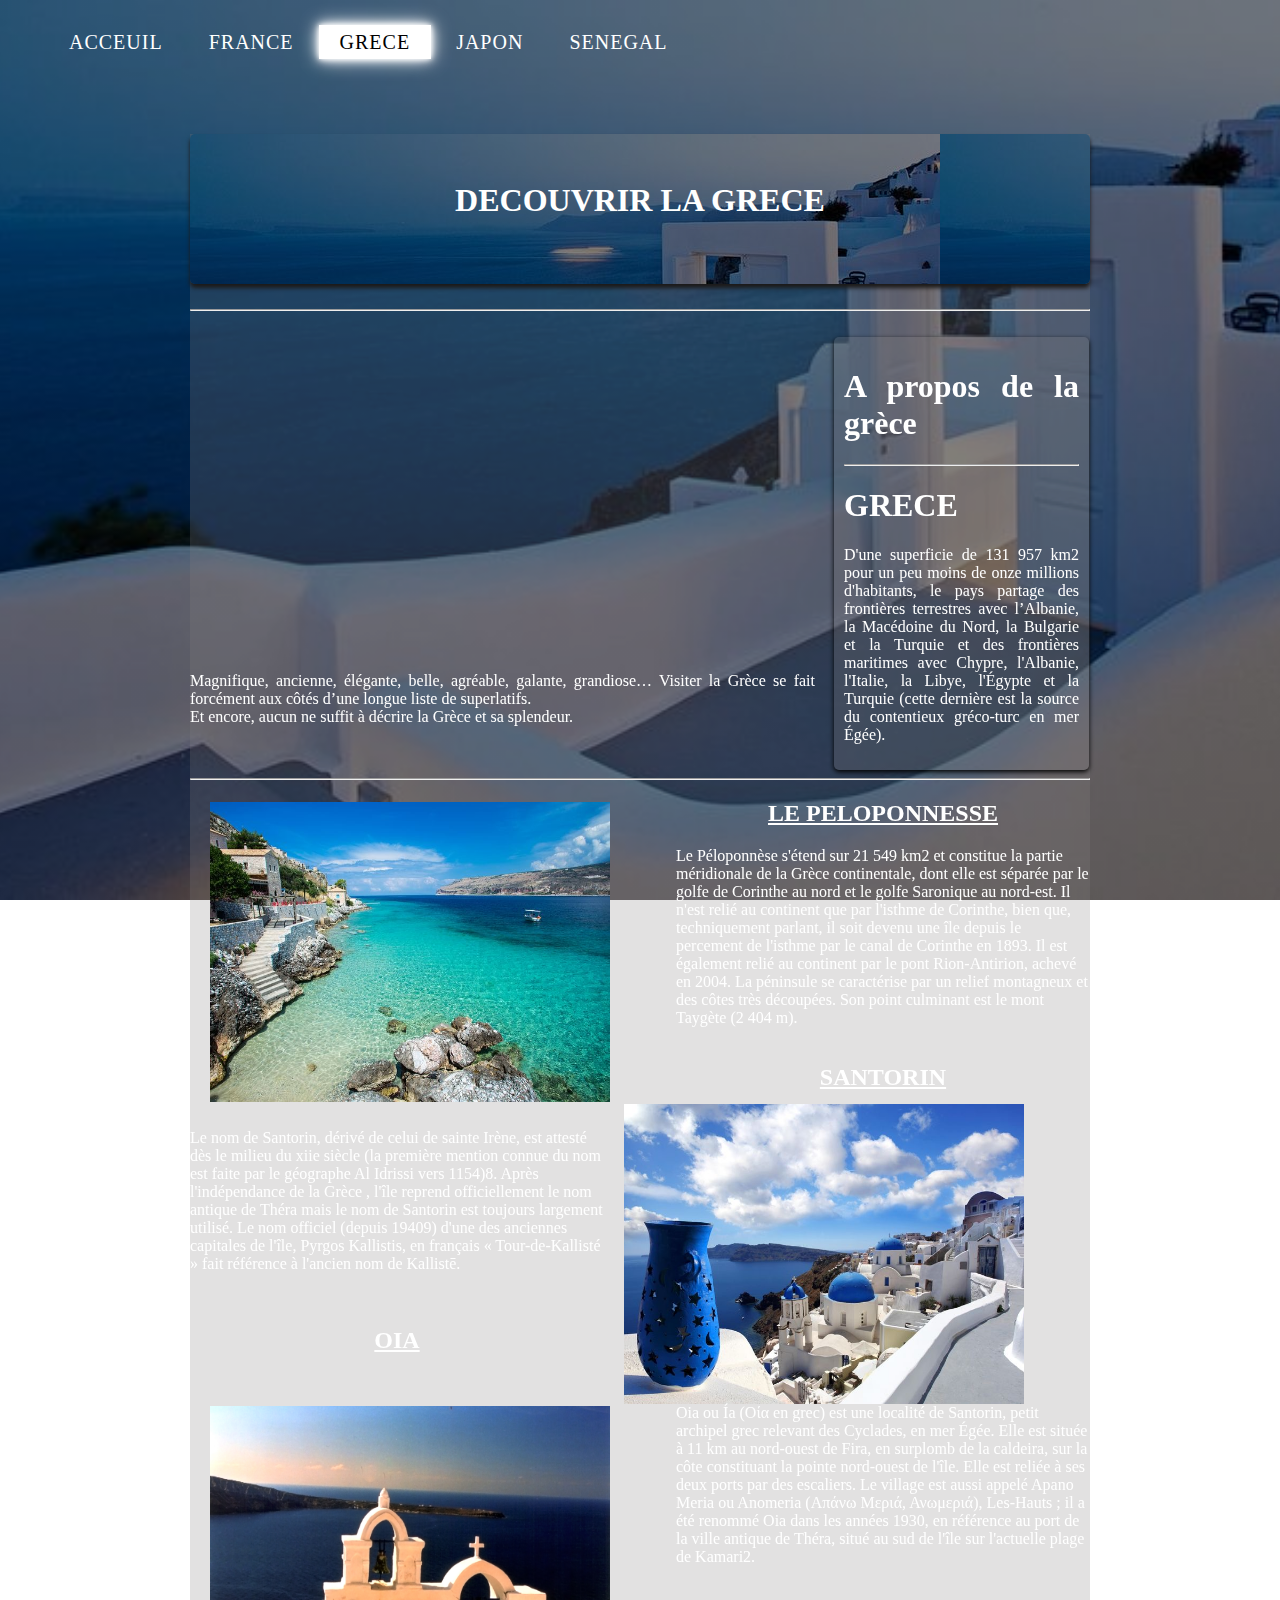
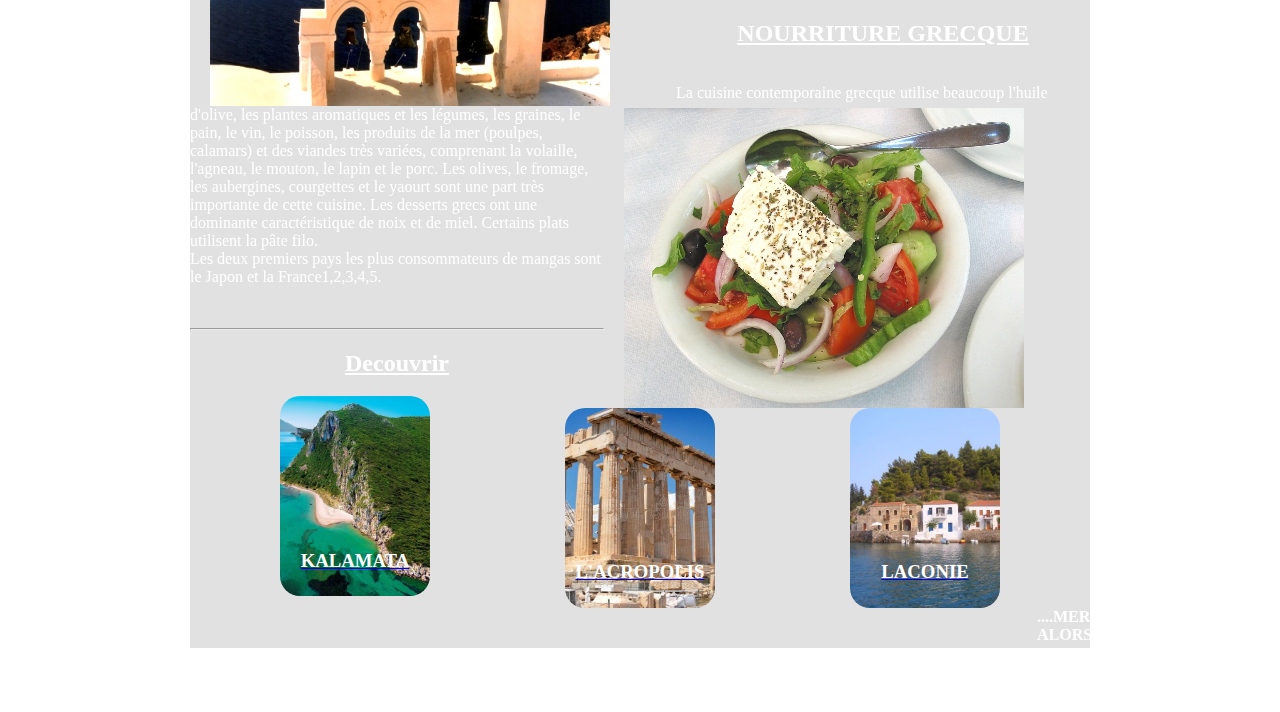
<file: HTML/GRECE.HTML>
<!DOCTYPE html>
<html lang="fr">
    <head>
        <meta charset="UTF-8">
        <meta name="viewport" content="width=device-width, initial-scale=1.0">
        <meta http-equiv="X-UA-Compatible" content="ie=edge">
        <title>GRECE</title>
        <link rel="stylesheet" href="../css/GRECE.css">
    </head>
    <body>        
        <header>
            <div id="entete">
                <br>
                <ul>
                    <li><a href="../index.html"><span></span>ACCEUIL</a></li>
                    <li><a href="../HTML/FRANCE.HTML"><span></span>FRANCE</a></li>
                    <li class="active"><a href="../HTML/GRECE.HTML"><span></span>GRECE</a></li>
                    <li><a href="../HTML/JAPON.HTML"><span></span>JAPON</a></li>
                    <li><a href="../HTML/SENEGAL.HTML"><span></span>SENEGAL</a></li>
                    
                </ul>
            </div>
        </header>
        <div id="ville">
            <div class="barre_image">
                <h1>DECOUVRIR LA GRECE </h1>
            </div>
            <hr><br>
            <section> 
                <article> 
                    <div class="video">
                        <iframe width="560" height="315" src="https://WWW.youtube.com/embed/cMcSU7NTAPc" frameborder="0" allow="accelerometer; autoplay; encrypted-media; gyroscope; picture-in-picture" allowfullscreen></iframe>
                    </div>
                    <p>Magnifique, ancienne, élégante, belle, agréable, galante, grandiose… Visiter la  Grèce se fait forcément aux côtés d’une longue liste de superlatifs. 
                        <br>Et encore, aucun ne suffit à décrire la Grèce et sa splendeur. 
                    </p>
                </article>
                <aside>
                    <h1>A propos de la grèce </h1><hr>
                    <h1>GRECE</h1>
                    <p>
                 D'une superficie de 131 957 km2 pour un peu moins de onze millions d'habitants, le pays partage des frontières terrestres avec l’Albanie, la Macédoine du Nord, la Bulgarie et la Turquie et des frontières maritimes avec Chypre, l'Albanie, l'Italie, la Libye, l'Égypte et la Turquie (cette dernière est la source du contentieux gréco-turc en mer Égée). 
         
                    </p>
                </aside><hr>
                <div>
                    <img src="../image/péloponnèse1.JPG" class="flottant1">
                    <p>
                        <h2>LE PELOPONNESSE</h2>
                        Le Péloponnèse s'étend sur 21 549 km2 et constitue la partie méridionale de la Grèce continentale, dont elle est séparée par le golfe de Corinthe au nord et le golfe Saronique au nord-est. Il n'est relié au continent que par l'isthme de Corinthe, bien que, techniquement parlant, il soit devenu une île depuis le percement de l'isthme par le canal de Corinthe en 1893. Il est également relié au continent par le pont Rion-Antirion, achevé en 2004.

                        La péninsule se caractérise par un relief montagneux et des côtes très découpées. Son point culminant est le mont Taygète (2 404 m).
                        

                        <br>
                        <br>
                    </p>
                    <img src="../image/grece4.JPG" class="flottant2">
                    <p>
                        <h2>SANTORIN</h2>
                        <br> Le nom de Santorin, dérivé de celui de sainte Irène, est attesté dès le milieu du xiie siècle (la première mention connue du nom est faite par le géographe Al Idrissi vers 1154)8.

                        Après l'indépendance de la Grèce , l'île reprend officiellement le nom antique de Théra mais le nom de Santorin est toujours largement utilisé. Le nom officiel (depuis 19409) d'une des anciennes capitales de l'île, Pyrgos Kallistis, en français « Tour-de-Kallisté » fait référence à l'ancien nom de Kallistē.

                    </p><br>
                    <img src="../image/santorin.jpg" class="flottant1">
                    <p>
                        <h2>OIA</h2>
                
                        <br> Oia ou Ía (Οία en grec) est une localité de Santorin, petit archipel grec relevant des Cyclades, en mer Égée. Elle est située à 11 km au nord-ouest de Fira, en surplomb de la caldeira, sur la côte constituant la pointe nord-ouest de l'île. Elle est reliée à ses deux ports par des escaliers.

                        Le village est aussi appelé Apano Meria ou Anomeria (Απάνω Μεριά, Ανωμεριά), Les-Hauts ; il a été renommé Oia dans les années 1930, en référence au port de la ville antique de Théra, situé au sud de l'île sur l'actuelle plage de Kamari2.
                        
                    </p><br>
                    <img src="../image/saladegrece.jpg" class="flottant2">
                    <p>
                        <h2>NOURRITURE GRECQUE</h2>
                        <br> La cuisine contemporaine grecque utilise beaucoup l'huile d'olive, les plantes aromatiques et les légumes, les graines, le pain, le vin, le poisson, les produits de la mer (poulpes, calamars) et des viandes très variées, comprenant la volaille, l'agneau, le mouton, le lapin et le porc. Les olives, le fromage, les aubergines, courgettes et le yaourt sont une part très importante de cette cuisine. Les desserts grecs ont une dominante caractéristique de noix et de miel. Certains plats utilisent la pâte filo.
                        
                       <br> Les deux premiers pays les plus consommateurs de mangas sont le Japon et la France1,2,3,4,5.
                        
                        
                    </p><br>
                </div>
            </section><hr>
            <div>
                <h2>Decouvrir</h2>
                <div class="dec0">
                    <a href="KALAMATA"><h3>KALAMATA</h3></a>
                </div>
                <div class="dec1">
                    <a href="L'ACROPOLIS"><h3>L'ACROPOLIS</h3></a>
                </div>
                <div class="dec3">
                    <a href="LACONIE"><h3>LACONIE</h3></a>
                </div><br>
                <h4><marquee behavior="s" direction="left"><span style="color: #fff;">....MERCI DE VOTRE VISITE.... <br>ALORS PRET POUR DECOUVRIR La GRECE ?</marquee></h4>  
            </div>    
        </div>
        <footer>
            <div class="footer-bottom">
                Copyright &copy; computers & codes 2021 | 2020 -2021 | All Rights Reserved.
            </div>
        </footer>
    </body>
</html>
</file>
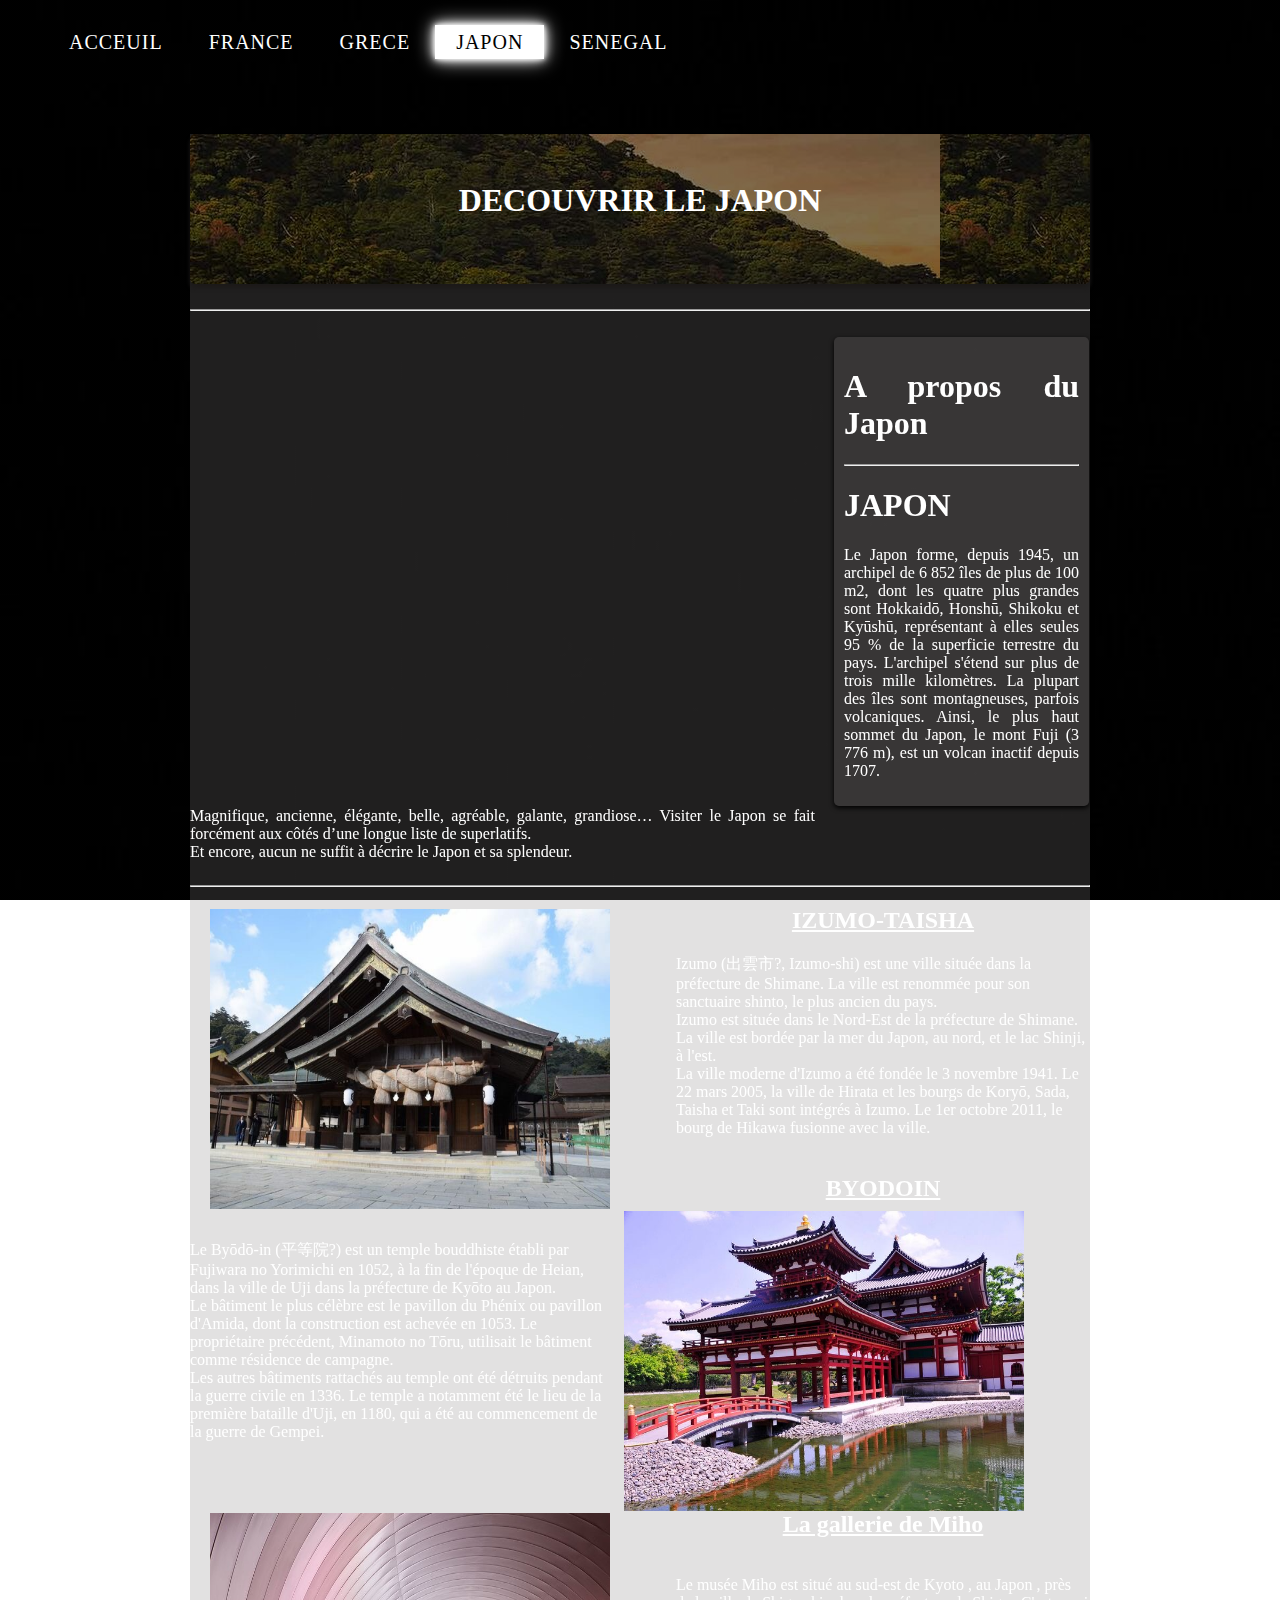
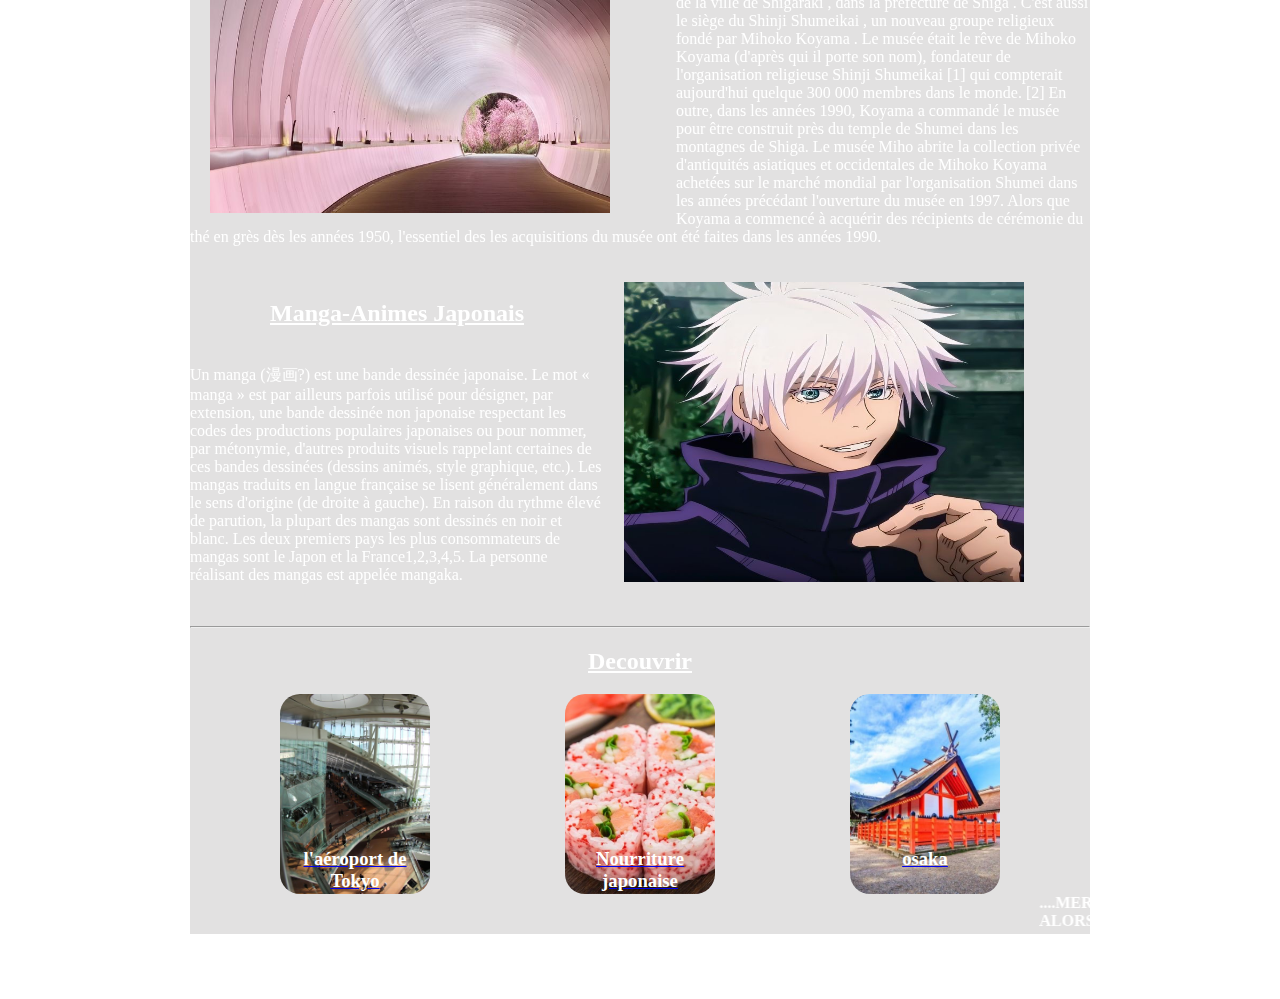
<file: HTML/JAPON.HTML>
<!DOCTYPE html>
<html lang="fr">
    <head>
        <meta charset="UTF-8">
        <meta name="viewport" content="width=device-width, initial-scale=1.0">
        <meta http-equiv="X-UA-Compatible" content="ie=edge">
        <title>JAPON</title>
        <link rel="stylesheet" href="../css/JAPON.css">
    </head>
    <body>        
        <header>
            <div id="entete">
                <br>
                <ul>
                    <li><a href="../index.html"><span></span>ACCEUIL</a></li>
                    <li><a href="../HTML/FRANCE.HTML"><span></span>FRANCE</a></li>
                    <li><a href="../HTML/GRECE.HTML"><span></span>GRECE</a></li>
                    <li class="active"><a href="../HTML/JAPON.HTML"><span></span>JAPON</a></li>
                    <li><a href="../HTML/SENEGAL.HTML"><span></span>SENEGAL</a></li>
                    
                </ul>
            </div>
        </header>
        <div id="ville">
            <div class="barre_image">
                <h1>DECOUVRIR LE JAPON</h1>
            </div>
            <hr><br>
            <section> 
                <article> 
                    <div class="video">
                        <iframe width="550" height="450" src="https://www.youtube.com/embed/QhnnHZfq7Fk" title="YouTube video player" frameborder="0" allow="accelerometer; autoplay; clipboard-write; encrypted-media; gyroscope; picture-in-picture" allowfullscreen></iframe>
                    </div>
                    <p>Magnifique, ancienne, élégante, belle, agréable, galante, grandiose… Visiter le Japon se fait forcément aux côtés d’une longue liste de superlatifs. 
                        <br>Et encore, aucun ne suffit à décrire le Japon et sa splendeur. 
                    </p>
                </article>
                <aside>
                    <h1>A propos du Japon</h1><hr>
                    <h1>JAPON</h1>
                    <p>
                       Le Japon forme, depuis 1945, un archipel de 6 852 îles de plus de 100 m2, dont les quatre plus grandes sont Hokkaidō, Honshū, Shikoku et Kyūshū, représentant à elles seules 95 % de la superficie terrestre du pays. L'archipel s'étend sur plus de trois mille kilomètres. La plupart des îles sont montagneuses, parfois volcaniques. Ainsi, le plus haut sommet du Japon, le mont Fuji (3 776 m), est un volcan inactif depuis 1707. 
         
                    </p>
                </aside><hr>
                <div>
                    <img src="../image/jp3.JPG" class="flottant1">
                    <p>
                        <h2>IZUMO-TAISHA</h2>
                        Izumo (出雲市?, Izumo-shi) est une ville située dans la préfecture de Shimane. La ville est renommée pour son sanctuaire shinto, le plus ancien du pays.
                        <br>Izumo est située dans le Nord-Est de la préfecture de Shimane. La ville est bordée par la mer du Japon, au nord, et le lac Shinji, à l'est.
                        <br>La ville moderne d'Izumo a été fondée le 3 novembre 1941. Le 22 mars 2005, la ville de Hirata et les bourgs de Koryō, Sada, Taisha et Taki sont intégrés à Izumo. Le 1er octobre 2011, le bourg de Hikawa fusionne avec la ville.
                        <br>
                        <br>
                    </p>
                    <img src="../image/jp11.JPG" class="flottant2">
                    <p>
                        <h2>BYODOIN</h2>
                        <br>Le Byōdō-in (平等院?) est un temple bouddhiste établi par Fujiwara no Yorimichi en 1052, à la fin de l'époque de Heian, dans la ville de Uji dans la préfecture de Kyōto au Japon.
                        <br>Le bâtiment le plus célèbre est le pavillon du Phénix ou pavillon d'Amida, dont la construction est achevée en 1053. Le propriétaire précédent, Minamoto no Tōru, utilisait le bâtiment comme résidence de campagne.
                        <br>Les autres bâtiments rattachés au temple ont été détruits pendant la guerre civile en 1336. Le temple a notamment été le lieu de la première bataille d'Uji, en 1180, qui a été au commencement de la guerre de Gempei.

                    </p><br>
                    <img src="../image/jp13.JPG" class="flottant1">
                    <p>
                        <h2>La gallerie de Miho</h2>
                
                        <br>Le musée Miho est situé au sud-est de Kyoto , au Japon , près de la ville de Shigaraki , dans la préfecture de Shiga . C'est aussi le siège du Shinji Shumeikai , un nouveau groupe religieux fondé par Mihoko Koyama .
                        Le musée était le rêve de Mihoko Koyama (d'après qui il porte son nom), fondateur de l'organisation religieuse Shinji Shumeikai [1] qui compterait aujourd'hui quelque 300 000 membres dans le monde. [2] En outre, dans les années 1990, Koyama a commandé le musée pour être construit près du temple de Shumei dans les montagnes de Shiga.
                    Le musée Miho abrite la collection privée d'antiquités asiatiques et occidentales de Mihoko Koyama achetées sur le marché mondial par l'organisation Shumei dans les années précédant l'ouverture du musée en 1997. Alors que Koyama a commencé à acquérir des récipients de cérémonie du thé en grès dès les années 1950, l'essentiel des les acquisitions du musée ont été faites dans les années 1990.
                    </p><br>
                    <img src="../image/jp18.JPG" class="flottant2">
                    <p>
                        <h2>Manga-Animes Japonais</h2>
                        <br>Un manga (漫画?) est une bande dessinée japonaise.

                        Le mot « manga » est par ailleurs parfois utilisé pour désigner, par extension, une bande dessinée non japonaise respectant les codes des productions populaires japonaises ou pour nommer, par métonymie, d'autres produits visuels rappelant certaines de ces bandes dessinées (dessins animés, style graphique, etc.).
                        
                        Les mangas traduits en langue française se lisent généralement dans le sens d'origine (de droite à gauche). En raison du rythme élevé de parution, la plupart des mangas sont dessinés en noir et blanc.
                        
                        Les deux premiers pays les plus consommateurs de mangas sont le Japon et la France1,2,3,4,5.
                        
                        La personne réalisant des mangas est appelée mangaka.
                    </p><br>
                </div>
            </section><hr>
            <div>
                <h2>Decouvrir</h2>
                <div class="dec0">
                    <a href="l'aèroport de Tokyo"><h3>l'aéroport de Tokyo</h3></a>
                </div>
                <div class="dec1">
                    <a href="NOURRITURE"><h3>Nourriture japonaise</h3></a>
                </div>
                <div class="dec3">
                    <a href="osaka"><h3>osaka</h3></a>
                </div><br>
                <h4><marquee behavior="s" direction="left"><span style="color: #fff;">....MERCI DE VOTRE VISITE.... <br>ALORS PRET POUR DECOUVRIR LE JAPON ?</marquee></h4>  
            </div>    
        </div>
        <footer>
            <div class="footer-bottom">
                Copyright &copy; computers & codes 2021 | 2020 -2021 | All Rights Reserved.
            </div>
        </footer>
    </body>
</html>
</file>
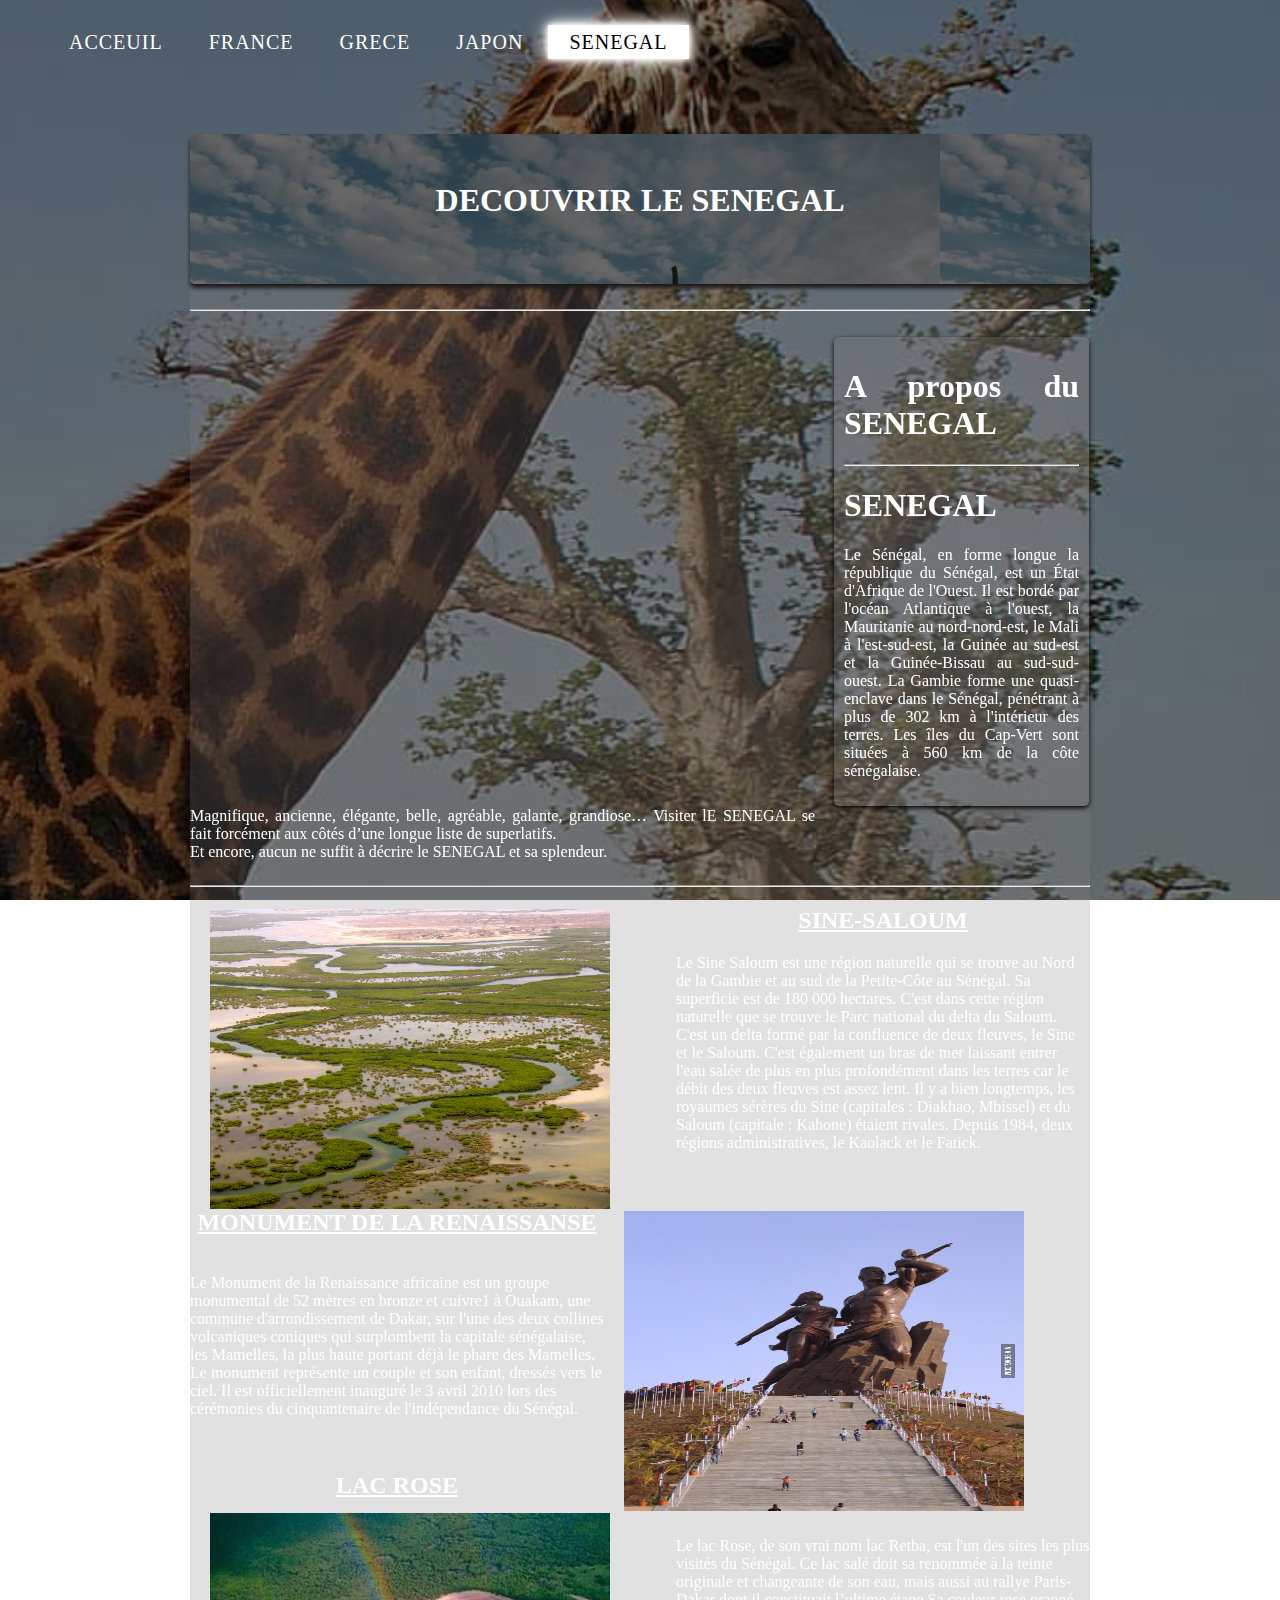
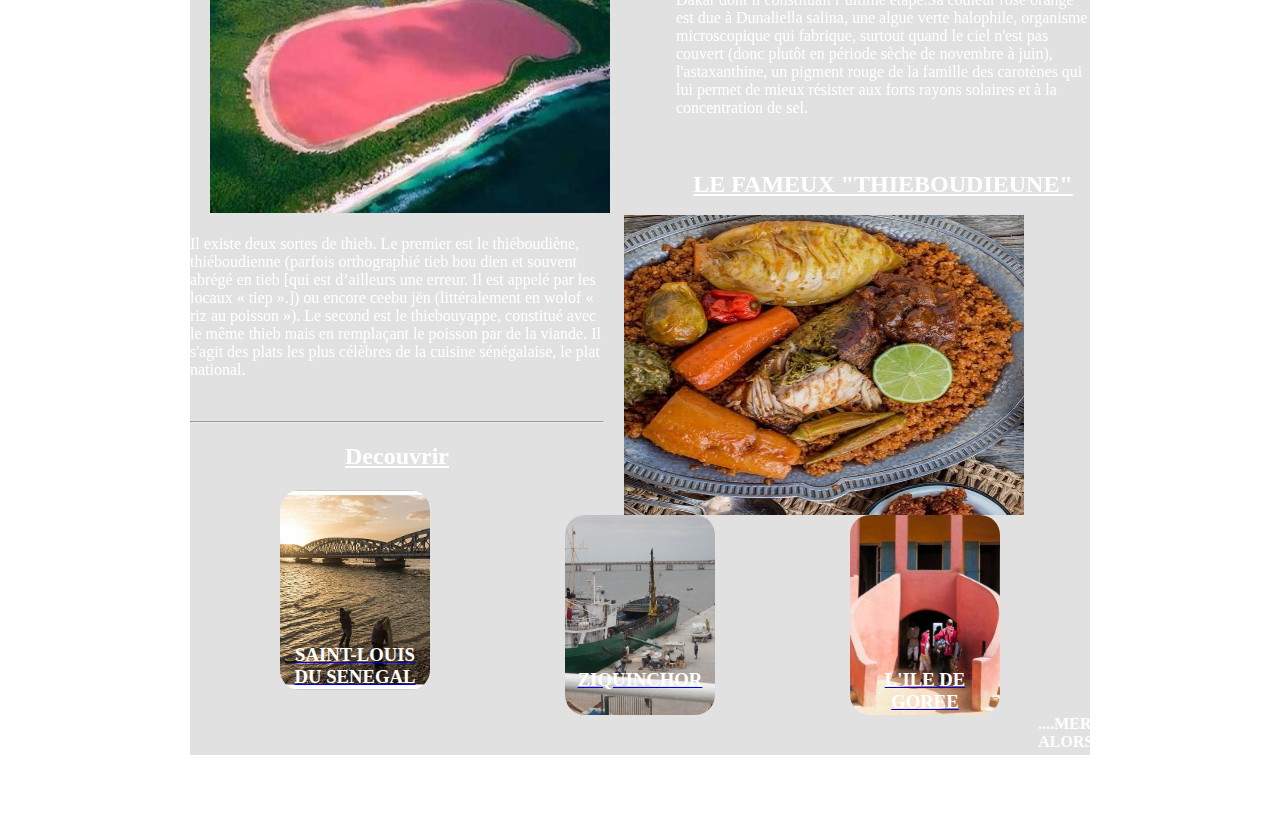
<file: HTML/SENEGAL.HTML>
<!DOCTYPE html>
<html lang="fr">
    <head>
        <meta charset="UTF-8">
        <meta name="viewport" content="width=device-width, initial-scale=1.0">
        <meta http-equiv="X-UA-Compatible" content="ie=edge">
        <title>SENEGAL</title>
        <link rel="stylesheet" href="../css/SENEGAL.css">
    </head>
    <body>        
        <header>
            <div id="entete">
                <br>
                <ul>
                    <li><a href="../index.html"><span></span>ACCEUIL</a></li>
                    <li><a href="../HTML/FRANCE.HTML"><span></span>FRANCE</a></li>
                    <li><a href="../HTML/GRECE.HTML"><span></span>GRECE</a></li>
                    <li><a href="../HTML/JAPON.HTML"><span></span>JAPON</a></li>
                    <li class="active"><a href="../HTML/SENEGAL.HTML"><span></span>SENEGAL</a></li>
                    
                </ul>
            </div>
        </header>
        <div id="ville">
            <div class="barre_image">
                <h1>DECOUVRIR LE SENEGAL </h1>
            </div>
            <hr><br>
            <section> 
                <article> 
                    <div class="video">
                        <iframe width="550" height="450" src="https://www.youtube.com/embed/9qRzzJQgOUE" title="YouTube video player" frameborder="0" allow="accelerometer; autoplay; clipboard-write; encrypted-media; gyroscope; picture-in-picture" allowfullscreen></iframe>
                    </div>
                    <p>Magnifique, ancienne, élégante, belle, agréable, galante, grandiose… Visiter lE SENEGAL se fait forcément aux côtés d’une longue liste de superlatifs. 
                        <br>Et encore, aucun ne suffit à décrire le SENEGAL et sa splendeur. 
                    </p>
                </article>
                <aside>
                    <h1>A propos du SENEGAL </h1><hr>
                    <h1>SENEGAL</h1>
                    Le Sénégal, en forme longue la république du Sénégal, est un État d'Afrique de l'Ouest.

                    Il est bordé par l'océan Atlantique à l'ouest, la Mauritanie au nord-nord-est, le Mali à l'est-sud-est, la Guinée au sud-est et la Guinée-Bissau au sud-sud-ouest.
                    
                    La Gambie forme une quasi-enclave dans le Sénégal, pénétrant à plus de 302 km à l'intérieur des terres.
                    
                    Les îles du Cap-Vert sont situées à 560 km de la côte sénégalaise.
                    </p>
                </aside><hr>
                <div>
                    <img src="../image/sn1.JPG" class="flottant1">
                    <p>
                        <h2>SINE-SALOUM</h2>
                        Le Sine Saloum est une région naturelle qui se trouve au Nord de la Gambie et au sud de la Petite-Côte au Sénégal. Sa superficie est de 180 000 hectares. C'est dans cette région naturelle que se trouve le Parc national du delta du Saloum.

C'est un delta formé par la confluence de deux fleuves, le Sine et le Saloum. C'est également un bras de mer laissant entrer l'eau salée de plus en plus profondément dans les terres car le débit des deux fleuves est assez lent.

Il y a bien longtemps, les royaumes sérères du Sine (capitales : Diakhao, Mbissel) et du Saloum (capitale : Kahone) étaient rivales. Depuis 1984, deux régions administratives, le Kaolack et le Fatick.
                        

                        <br>
                        <br>
                    </p>
                    <img src="../image/sn3.JPG" class="flottant2">
                    <p>
                        <h2>MONUMENT DE LA RENAISSANSE</h2>
                        <br> Le Monument de la Renaissance africaine est un groupe monumental de 52 mètres en bronze et cuivre1 à Ouakam, une commune d'arrondissement de Dakar, sur l'une des deux collines volcaniques coniques qui surplombent la capitale sénégalaise, les Mamelles, la plus haute portant déjà le phare des Mamelles.

                        Le monument représente un couple et son enfant, dressés vers le ciel. Il est officiellement inauguré le 3 avril 2010 lors des cérémonies du cinquantenaire de l'indépendance du Sénégal.

                    </p><br>
                    <img src="../image/sn4.JPG" class="flottant1">
                    <p>
                        <h2>LAC ROSE </h2>
                
                        <br> Le lac Rose, de son vrai nom lac Retba, est l'un des sites les plus visités du Sénégal.

                        Ce lac salé doit sa renommée à la teinte originale et changeante de son eau, mais aussi au rallye Paris-Dakar dont il constituait l’ultime étape.Sa couleur rose orangé est due à Dunaliella salina, une algue verte halophile, organisme microscopique qui fabrique, surtout quand le ciel n'est pas couvert (donc plutôt en période sèche de novembre à juin), l'astaxanthine, un pigment rouge de la famille des carotènes qui lui permet de mieux résister aux forts rayons solaires et à la concentration de sel.
                  </p><br>
                    <img src="../image/sn7.JPG" class="flottant2">
                    <p>
                        <h2>LE FAMEUX "THIEBOUDIEUNE" </h2>
                        <br> Il existe deux sortes de thieb. Le premier est le thiéboudiène, thiéboudienne (parfois orthographié tieb bou dien et souvent abrégé en tieb [qui est d’ailleurs une erreur. Il est appelé par les locaux « tiep ».]) ou encore ceebu jën (littéralement en wolof « riz au poisson »). Le second est le thiebouyappe, constitué avec le même thieb mais en remplaçant le poisson par de la viande. Il s'agit des plats les plus célèbres de la cuisine sénégalaise, le plat national.
                        
                        
                    </p><br>
                </div>
            </section><hr>
            <div>
                <h2>Decouvrir</h2>
                <div class="dec0">
                    <a href="SAINT-LOUIS DU SENEGAL"><h3>SAINT-LOUIS DU SENEGAL</h3></a>
                </div>
                <div class="dec1">
                    <a href="ZIQUINCHOR"><h3>ZIQUINCHOR</h3></a>
                </div>
                <div class="dec3">
                    <a href="L'ILE DE GOREE"><h3>L'ILE DE GOREE</h3></a>
                </div><br>
                <h4><marquee behavior="s" direction="left"><span style="color: #fff;">....MERCI DE VOTRE VISITE.... <br>ALORS PRET POUR DECOUVRIR Le SENEGAL?</marquee></h4>  
            </div>    
        </div>
        <footer>
            <div class="footer-bottom">
                Copyright &copy; computers & codes 2021 | 2020 -2021 | All Rights Reserved.
            </div>
        </footer>
    </body>
</html>
</file>
<file: css/GRECE.css>
body{
    background-image:linear-gradient(rgba(0,0,0,0.5),rgba(0,0,0,0.5)), url(../image/grece6.JPG);
    font-family: "century Gothic";
    color: #fff;
    background-attachment: fixed;
    background-position: center;
    background-size: cover;
}
ul{
    list-style-type: none;
    margin-top: 5px;
    margin-left: 0px;
}
ul li{
    display: inline-block;
}
ul li a{
    text-decoration: none;
    color: #fff;
    padding: 5px 20px;
    border: 1px solid transparent;
    transition: 0.6s;
    letter-spacing: 1px;
    font-size: 20px;
    overflow: hidden;
    transition: 0.2s;
}
ul li a:hover{
    background-color: #fff;
    color: #000;
    box-shadow: 0 0 5px #fff, 0 0 10px #fff, 0 0 20px #fff;
}
ul li.active a{
    background-color: #fff;
    color: #000;
    box-shadow: 0 0 5px #fff, 0 0 10px #fff, 0 0 20px #fff;
}
img{
    float: right;
    width: 150px;
    height: 50px;
    margin-right: 66px;
    margin-top: 2px;
}
.barre_image{
    margin-top: 15px;
    height: 150px;
    border-radius: 5px;
    background-image:linear-gradient(rgba(0,0,0,0.5),rgba(0,0,0,0.5)), url(../image/grece6.JPG);
    position: relative;
    box-shadow: 0px 4px 4px #1c1a19;
    margin-bottom: 25px;
    margin-top: 80px;
}
.barre_image h1{
    position: absolute;
    top: 30%;
    left: 50%;
    transform: translate(-50%,-50%);
}
#ville{
    width: 900px;
    margin: auto;
    background-color: rgba(133, 131, 131, 0.24);
}
.video{
    background-position: center;
    background-size: cover;
    margin-left: 10%;
}
aside{
    position: relative;
    width: 235px;
    background-color:rgba(133, 131, 131, 0.24);
    box-shadow: 0px 2px 5px #000;
    border-radius: 5px;
    padding: 10px;
    color: white;
}
article, aside{
    display: inline-block;
    vertical-align: top;
    text-align: justify;
}
article{
    width: 625px;
    margin-right: 15px;
}
h2{
    text-decoration: underline;
    text-align: center;
}
.flottant1{
    float: left;
    width: 400px;
    height: 300px;
    margin-left: 20px;
}
.flottant2{
    float: right;
    width: 400px;
    height: 300px;
    margin-left: 20px;
}
h3{
    text-align: center;
    padding-top: 90%;
    color: #fff;
}
h3:hover{
    text-align: center;
    padding-top: 80%;
}
.dec0{
    background-image: url("../image/grece7.JPG");
    width: 150px;
    height: 200px;
    background-position: center;
    background-size: cover;
    border-radius: 20px;
    margin-left: 10%;
    float: left;
}
.dec1{
    background-image: url("../image/grece8.JPG");
    width: 150px;
    height: 200px;
    background-position: center;
    background-size: cover;
    border-radius: 20px;
    margin-left: 15%;
    float: left;
}
.dec3{
    background-image: url("../image/grece9.JPG");
    width: 150px;
    height: 200px;
    background-position: center;
    background-size: cover;
    border-radius: 20px;
    margin-left: 15%;
    float: left;
}
.footer-bottom {
    text-align: center;
    padding: 10px;
    color: #fff;
    font-size: 12px;
}
</file>
<file: css/JAPON.css>
body{
    background-image:linear-gradient(rgba(0,0,0,0.5),rgba(0,0,0,0.5)), url(../image/jp10.JPG);
    font-family: "century Gothic";
    color: #fff;
    background-attachment: fixed;
    background-position: center;
    background-size: cover;
}
ul{
    list-style-type: none;
    margin-top: 5px;
    margin-left: 0px;
}
ul li{
    display: inline-block;
}
ul li a{
    text-decoration: none;
    color: #fff;
    padding: 5px 20px;
    border: 1px solid transparent;
    transition: 0.6s;
    letter-spacing: 1px;
    font-size: 20px;
    overflow: hidden;
    transition: 0.2s;
}
ul li a:hover{
    background-color: #fff;
    color: #000;
    box-shadow: 0 0 5px #fff, 0 0 10px #fff, 0 0 20px #fff;
}
ul li.active a{
    background-color: #fff;
    color: #000;
    box-shadow: 0 0 5px #fff, 0 0 10px #fff, 0 0 20px #fff;
}
img{
    float: right;
    width: 150px;
    height: 50px;
    margin-right: 66px;
    margin-top: 2px;
}
.barre_image{
    margin-top: 15px;
    height: 150px;
    border-radius: 5px;
    background-image:linear-gradient(rgba(0,0,0,0.5),rgba(0,0,0,0.5)), url(../image/japon2.JPG);
    position: relative;
    box-shadow: 0px 4px 4px #1c1a19;
    margin-bottom: 25px;
    margin-top: 80px;
}
.barre_image h1{
    position: absolute;
    top: 30%;
    left: 50%;
    transform: translate(-50%,-50%);
}
#ville{
    width: 900px;
    margin: auto;
    background-color: rgba(133, 131, 131, 0.24);
}
.video{
    background-position: center;
    background-size: cover;
    margin-left: 10%;
}
aside{
    position: relative;
    width: 235px;
    background-color:rgba(133, 131, 131, 0.24);
    box-shadow: 0px 2px 5px #000;
    border-radius: 5px;
    padding: 10px;
    color: white;
}
article, aside{
    display: inline-block;
    vertical-align: top;
    text-align: justify;
}
article{
    width: 625px;
    margin-right: 15px;
}
h2{
    text-decoration: underline;
    text-align: center;
}
.flottant1{
    float: left;
    width: 400px;
    height: 300px;
    margin-left: 20px;
}
.flottant2{
    float: right;
    width: 400px;
    height: 300px;
    margin-left: 20px;
}
h3{
    text-align: center;
    padding-top: 90%;
    color: #fff;
}
h3:hover{
    text-align: center;
    padding-top: 80%;
}
.dec0{
    background-image: url("../image/jp14.JPG");
    width: 150px;
    height: 200px;
    background-position: center;
    background-size: cover;
    border-radius: 20px;
    margin-left: 10%;
    float: left;
}
.dec1{
    background-image: url("../image/jp16.JPG");
    width: 150px;
    height: 200px;
    background-position: center;
    background-size: cover;
    border-radius: 20px;
    margin-left: 15%;
    float: left;
}
.dec3{
    background-image: url("../image/jp17.JPG");
    width: 150px;
    height: 200px;
    background-position: center;
    background-size: cover;
    border-radius: 20px;
    margin-left: 15%;
    float: left;
}
.footer-bottom {
    text-align: center;
    padding: 10px;
    color: #fff;
    font-size: 12px;
}
</file>
<file: css/SENEGAL.css>
body{
    background-image:linear-gradient(rgba(0,0,0,0.5),rgba(0,0,0,0.5)), url(../image/sn8.JPG);
    font-family: "century Gothic";
    color: #fff;
    background-attachment: fixed;
    background-position: center;
    background-size: cover;
}
ul{
    list-style-type: none;
    margin-top: 5px;
    margin-left: 0px;
}
ul li{
    display: inline-block;
}
ul li a{
    text-decoration: none;
    color: #fff;
    padding: 5px 20px;
    border: 1px solid transparent;
    transition: 0.6s;
    letter-spacing: 1px;
    font-size: 20px;
    overflow: hidden;
    transition: 0.2s;
}
ul li a:hover{
    background-color: #fff;
    color: #000;
    box-shadow: 0 0 5px #fff, 0 0 10px #fff, 0 0 20px #fff;
}
ul li.active a{
    background-color: #fff;
    color: #000;
    box-shadow: 0 0 5px #fff, 0 0 10px #fff, 0 0 20px #fff;
}
img{
    float: right;
    width: 150px;
    height: 50px;
    margin-right: 66px;
    margin-top: 2px;
}
.barre_image{
    margin-top: 15px;
    height: 150px;
    border-radius: 5px;
    background-image:linear-gradient(rgba(0,0,0,0.5),rgba(0,0,0,0.5)), url(../image/sn10.JPG);
    position: relative;
    box-shadow: 0px 4px 4px #1c1a19;
    margin-bottom: 25px;
    margin-top: 80px;
}
.barre_image h1{
    position: absolute;
    top: 30%;
    left: 50%;
    transform: translate(-50%,-50%);
}
#ville{
    width: 900px;
    margin: auto;
    background-color: rgba(133, 131, 131, 0.24);
}
.video{
    background-position: center;
    background-size: cover;
    margin-left: 10%;
}
aside{
    position: relative;
    width: 235px;
    background-color:rgba(133, 131, 131, 0.24);
    box-shadow: 0px 2px 5px #000;
    border-radius: 5px;
    padding: 10px;
    color: white;
}
article, aside{
    display: inline-block;
    vertical-align: top;
    text-align: justify;
}
article{
    width: 625px;
    margin-right: 15px;
}
h2{
    text-decoration: underline;
    text-align: center;
}
.flottant1{
    float: left;
    width: 400px;
    height: 300px;
    margin-left: 20px;
}
.flottant2{
    float: right;
    width: 400px;
    height: 300px;
    margin-left: 20px;
}
h3{
    text-align: center;
    padding-top: 90%;
    color: #fff;
}
h3:hover{
    text-align: center;
    padding-top: 80%;
}
.dec0{
    background-image: url("../image/sn12.JPG");
    width: 150px;
    height: 200px;
    background-position: center;
    background-size: cover;
    border-radius: 20px;
    margin-left: 10%;
    float: left;
}
.dec1{
    background-image: url("../image/sn11.JPG");
    width: 150px;
    height: 200px;
    background-position: center;
    background-size: cover;
    border-radius: 20px;
    margin-left: 15%;
    float: left;
}
.dec3{
    background-image: url("../image/sn13.JPG");
    width: 150px;
    height: 200px;
    background-position: center;
    background-size: cover;
    border-radius: 20px;
    margin-left: 15%;
    float: left;
}
.footer-bottom {
    text-align: center;
    padding: 10px;
    color: #fff;
    font-size: 12px;
}
</file>
